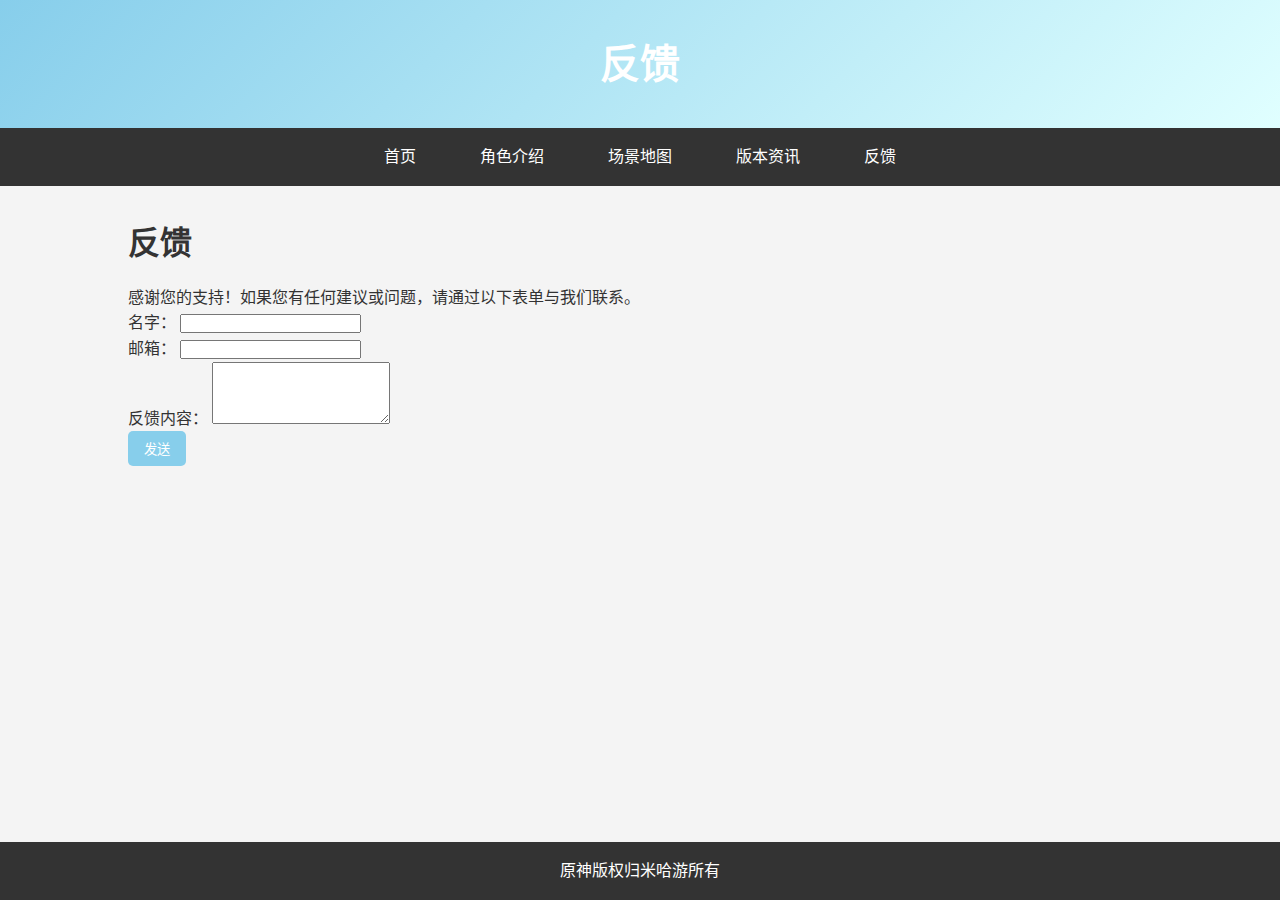
<file: feedback.HTML>
<!DOCTYPE html>
<html lang="zh-CN">
<head>
  <meta charset="UTF-8">
  <meta name="viewport" content="width=device-width, initial-scale=1.0">
  <title>原神主题网页 - 反馈</title>
  <link rel="stylesheet" href="styles.css">
</head>
<body>
  <!-- 顶部横幅：展示原神主题 -->
  <div class="banner">
    <h1>反馈</h1>
  </div>

  <!-- 导航栏：使用JavaScript控制跳转 -->
  <nav class="nav" id="main-nav">
    <ul>
      <li><a href="index.html">首页</a></li>
      <li><a href="character.html">角色介绍</a></li>
      <li><a href="map.html">场景地图</a></li>
      <li><a href="news.html">版本资讯</a></li>
      <li><a href="feedback.html">反馈</a></li>
    </ul>
  </nav>

  <!-- 主要内容容器 -->
  <div class="container">
    <div id="feedback-content">
      <h2 class="title">反馈</h2>
      <p>感谢您的支持！如果您有任何建议或问题，请通过以下表单与我们联系。</p>
      
      <form id="feedback-form" action="https://formspree.io/f/你的Formspree表单ID" method="POST">
        <div class="form-group">
          <label for="name">名字：</label>
          <input type="text" id="name" name="name" required>
        </div>
        
        <div class="form-group">
          <label for="email">邮箱：</label>
          <input type="email" id="email" name="email" required>
        </div>
        
        <div class="form-group">
          <label for="message">反馈内容：</label>
          <textarea id="message" name="message" rows="4" required></textarea>
        </div>
        
        <input type="hidden" name="_to" value="2440522638@qq.com">
        <input type="hidden" name="_subject" value="原神主题网页反馈">
        <input type="hidden" name="_next" value="/thank-you.html">
        
        <button type="submit" class="btn">发送</button>
      </form>
    </div>
  </div>

  <!-- 底部版权 -->
  <div class="footer">
    <p>原神版权归米哈游所有</p>
  </div>

  <!-- JavaScript：控制导航跳转 -->
  <script src="main.js"></script>
</body>
</html>
</file>
<file: styles.css>
/* 重置部分默认样式 */
body, h1, h2, h3, p, ul, li, a, form, label, input, textarea, button, img {
  margin: 0;
  padding: 0;
  text-decoration: none;
  list-style: none;
}

/* 全局样式 */
body {
  font-family: Arial, sans-serif;
  line-height: 1.6;
  background-color: #f4f4f4;
  color: #333;
}

.container {
  width: 80%;
  margin: 0 auto;
  overflow: hidden;
}

/* 顶部横幅样式 */
.banner {
  background: linear-gradient(135deg, #87CEEB, #E0FFFF); /* 天蓝色渐变 */
  color: #fff;
  text-align: center;
  padding: 2rem 0;
}

.banner h1 {
  font-size: 2.5rem;
  margin: 0;
}

/* 导航栏样式 */
.nav {
  background: #333;
  color: #fff;
}

.nav ul {
  display: flex;
  justify-content: center;
  align-items: center;
}

.nav li {
  margin: 0 1rem;
}

.nav a {
  color: #fff;
  font-size: 1rem;
  padding: 1rem;
  display: block;
  transition: background-color 0.3s ease;
}

.nav a:hover {
  background-color: #555;
}

/* 主要内容容器样式 */
.title {
  font-size: 2rem;
  margin: 2rem 0 1rem;
}

/* 角色列表样式 */
.character-list {
  display: flex;
  flex-wrap: wrap;
  justify-content: space-between;
  margin: 2rem 0;
}

.character-card {
  width: 22%;
  margin-bottom: 2rem;
  text-align: center;
  border: 1px solid #ccc;
  border-radius: 10px;
  overflow: hidden;
  transition: transform 0.3s ease;
}

.character-card img {
  width: 100%;
  height: auto;
  border-radius: 10px 10px 0 0;
}

.character-card h3 {
  font-size: 1.2rem;
  margin: 1rem 0 0.5rem;
}

.character-card p {
  font-size: 0.9rem;
  margin: 0 0 1rem;
}

.btn {
  padding: 0.5rem 1rem;
  background-color: #87CEEB; /* 主题色 */
  color: #fff;
  border: none;
  border-radius: 5px;
  cursor: pointer;
}

.btn:hover {
  background-color: #555;
}

.character-card:hover {
  transform: scale(1.05);
}

/* 模态框样式 */
.modal {
  display: none;
  position: fixed;
  z-index: 1;
  left: 0;
  top: 0;
  width: 100%;
  height: 100%;
  overflow: auto;
  background-color: rgb(0,0,0);
  background-color: rgba(0,0,0,0.4);
}

.modal-content {
  background-color: #fefefe;
  margin: 15% auto;
  padding: 2rem;
  border: 1px solid #888;
  width: 80%;
  max-width: 600px;
  border-radius: 10px;
}

.close {
  color: #aaa;
  float: right;
  font-size: 2rem;
  font-weight: bold;
}

.close:hover,
.close:focus {
  color: black;
  text-decoration: none;
  cursor: pointer;
}

/* 底部版权样式 */
.footer {
  background: #333;
  color: #fff;
  text-align: center;
  padding: 1rem 0;
  position: fixed;
  width: 100%;
  bottom: 0;
}
</file>
